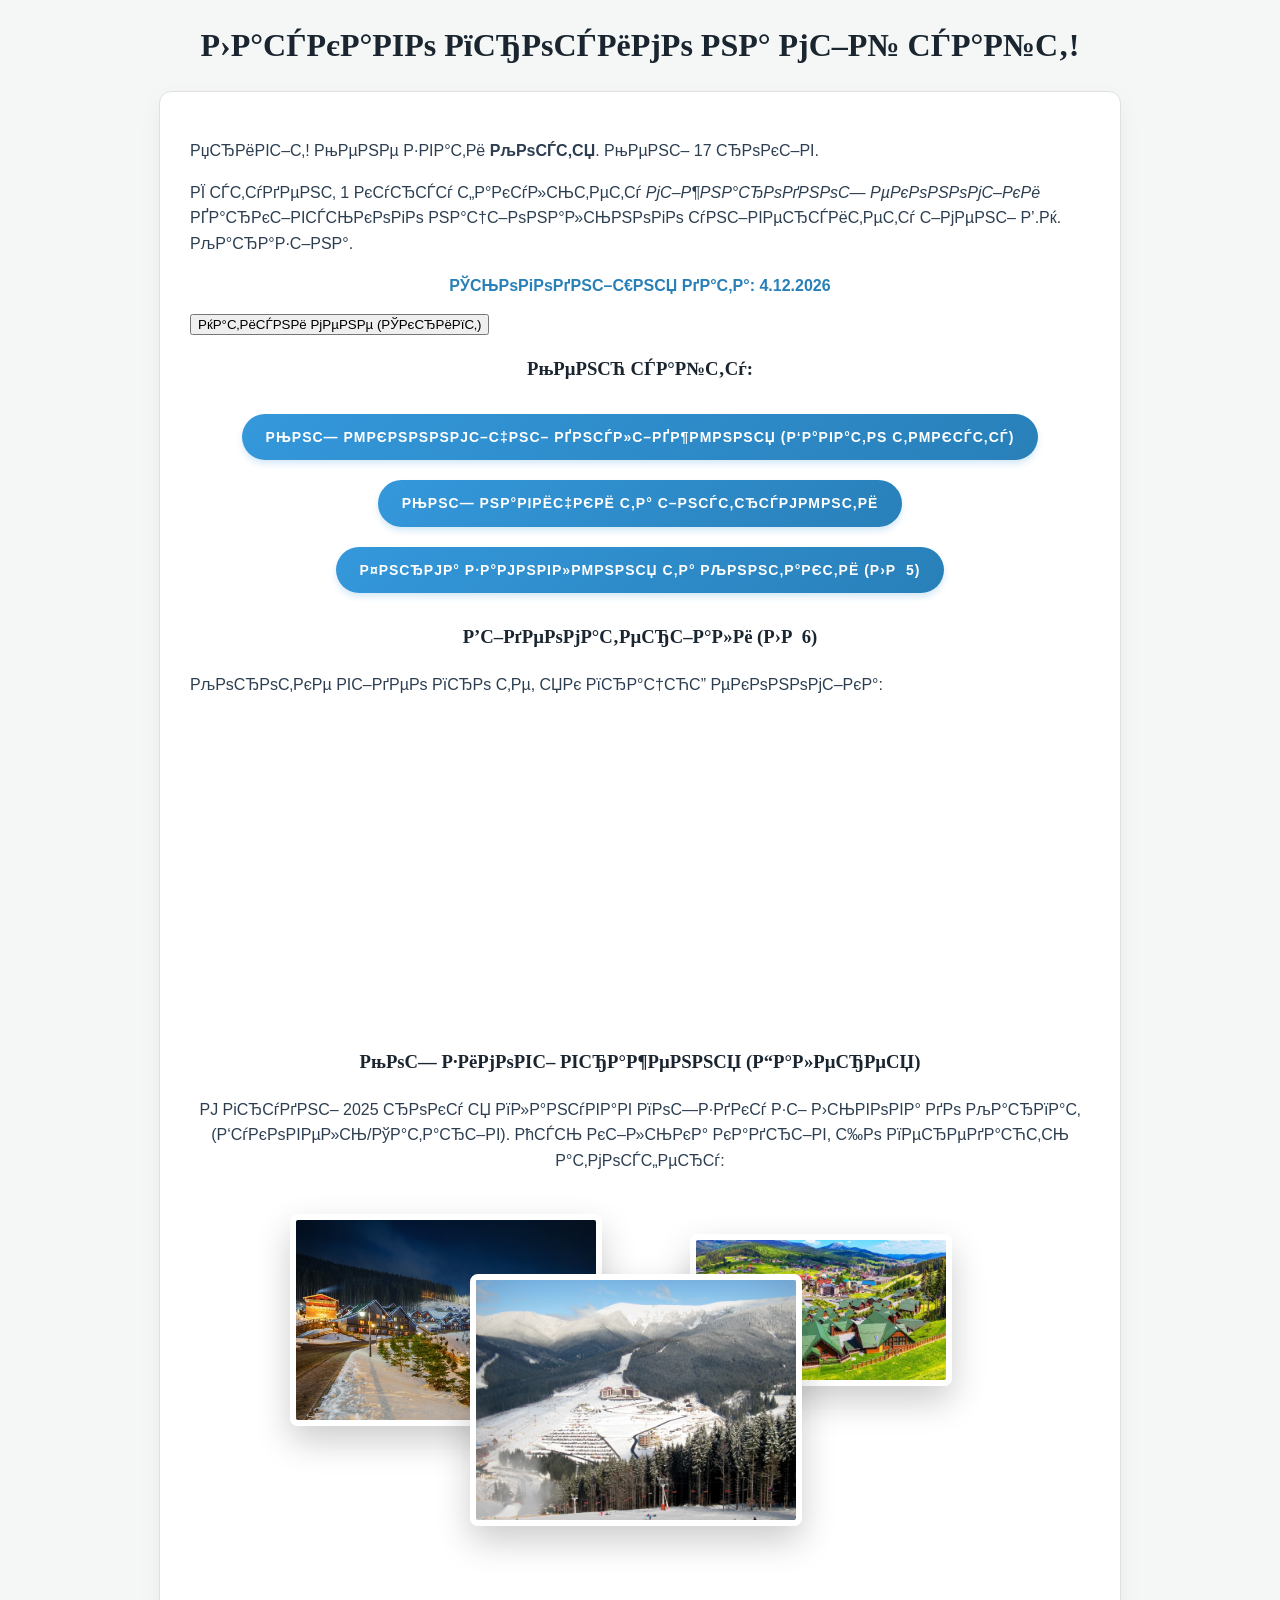
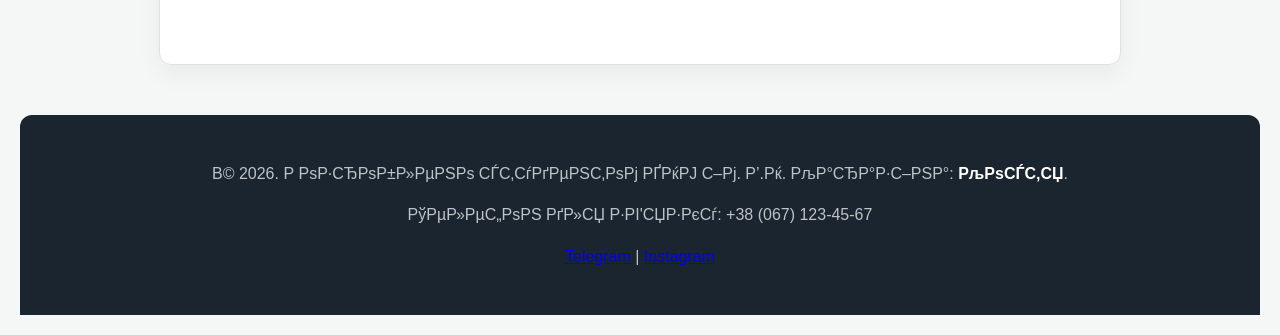
<file: index.html>
<!DOCTYPE HTML PUBLIC "-//W3C//DTD HTML 4.01 Transitional//EN">
<html>
<head>
    <meta charset="windows-1251">
    <title>Головна сторінка</title>
    <link rel="stylesheet" href="style.css">
    
    <script type="text/javascript">
        // Функція для кнопки (alert)
        function showGreeting() {
            alert("Вітаю на моєму сайті! Бажаю успіхів у вивченні макроекономіки та програмування.");
        }
        
        // Функція для виведення поточної дати
        function showCurrentDate() {
            var today = new Date();
            var dateString = today.getDate() + "." + (today.getMonth() + 1) + "." + today.getFullYear();
            document.getElementById("date-display").innerHTML = "Сьогоднішня дата: " + dateString;
        }
    </script>
</head>
<body onload="showCurrentDate()"> <a name="top"></a>
    
    <h1>Ласкаво просимо на мій сайт!</h1>
    
    <div class="content-block">
        <p>Привіт! Мене звати <b>Костя</b>. Мені 17 років.</p>
        <p>Я студент 1 курсу факультету <i>міжнародної економіки</i> Харківського національного університету імені В.Н. Каразіна.</p>
        
        <p id="date-display" style="text-align: center; font-weight: bold; color: #2980B9;"></p>
        <button class="js-button" onclick="showGreeting()">Натисни мене (Скрипт)</button>

        <h3>Меню сайту:</h3>
        <ul>
            <li><a href="economist.html">Мої економічні дослідження (Багато тексту)</a></li>
            <li><a href="skills.html">Мої навички та інструменти</a></li>
            <li><a href="contact.html">Форма замовлення та Контакти (ЛР 5)</a></li>
        </ul>

        <h3>Відеоматеріали (ЛР 6)</h3>
<div class="video-container">
    <p>Коротке відео про те, як працює економіка:</p>
    <iframe width="560" height="315" src="https://www.youtube.com/embed/5ysphUGgJ6E" title="YouTube video player" frameborder="0" allow="accelerometer; autoplay; clipboard-write; encrypted-media; gyroscope; picture-in-picture" allowfullscreen></iframe>
</div>
        <h3>Мої зимові враження (Галерея)</h3>
        <p style="text-align: center;">У грудні 2025 року я планував поїздку зі Львова до Карпат (Буковель/Татарів). Ось кілька кадрів, що передають атмосферу:</p>
        <div class="gallery">
            <img id="img1" src="images/bukovel1.jpg" alt="Карпати 1">
            <img id="img2" src="images/bukovel2.jpg" alt="Сноубординг">
            <img id="img3" src="images/bukovel3.jpg" alt="Татарів">
        </div>
    </div>

    <div class="site-footer">
        <p>© 2026. Розроблено студентом ХНУ ім. В.Н. Каразіна: <b>Костя</b>.</p>
        <p>Телефон для зв'язку: +38 (067) 123-45-67</p>
        <p>
            <a href="https://t.me/telegram" target="_blank">Telegram</a> | 
            <a href="https://instagram.com" target="_blank">Instagram</a>
        </p>
    </div>
</body>
</html>
</file>
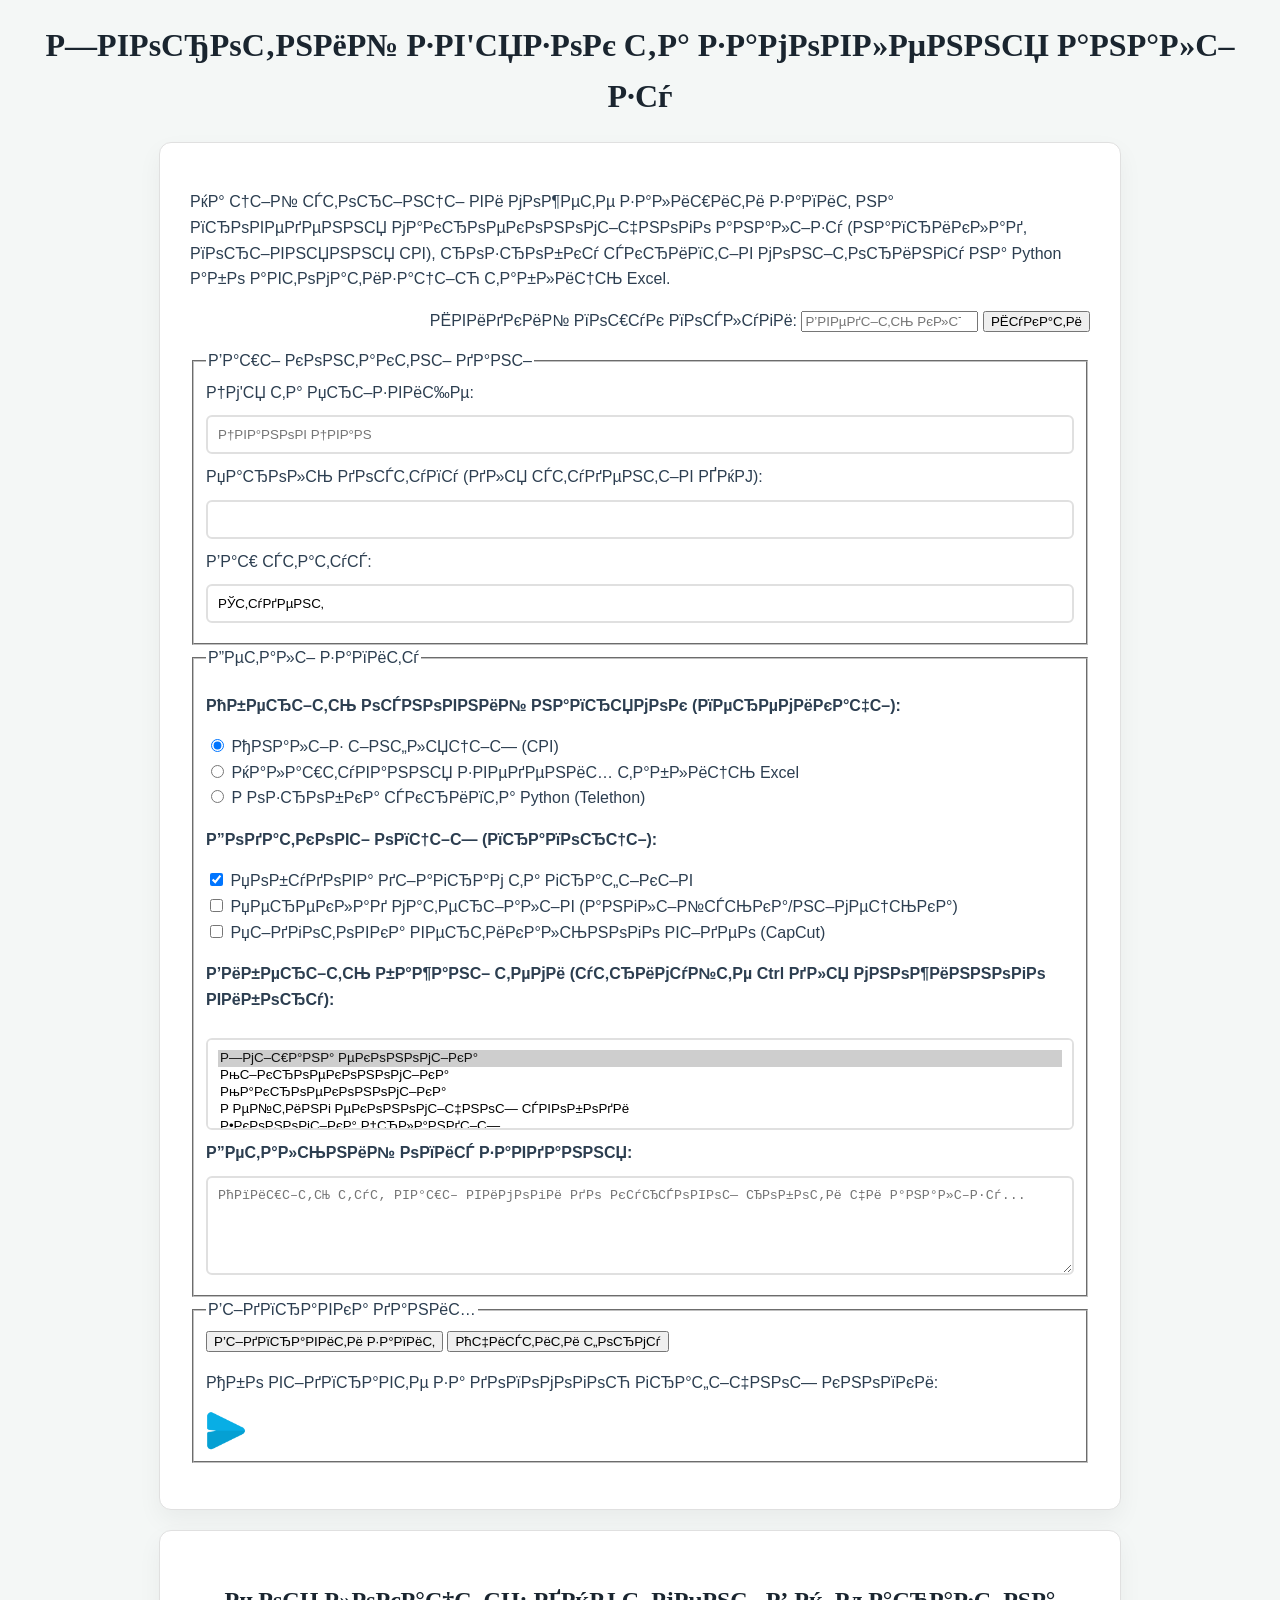
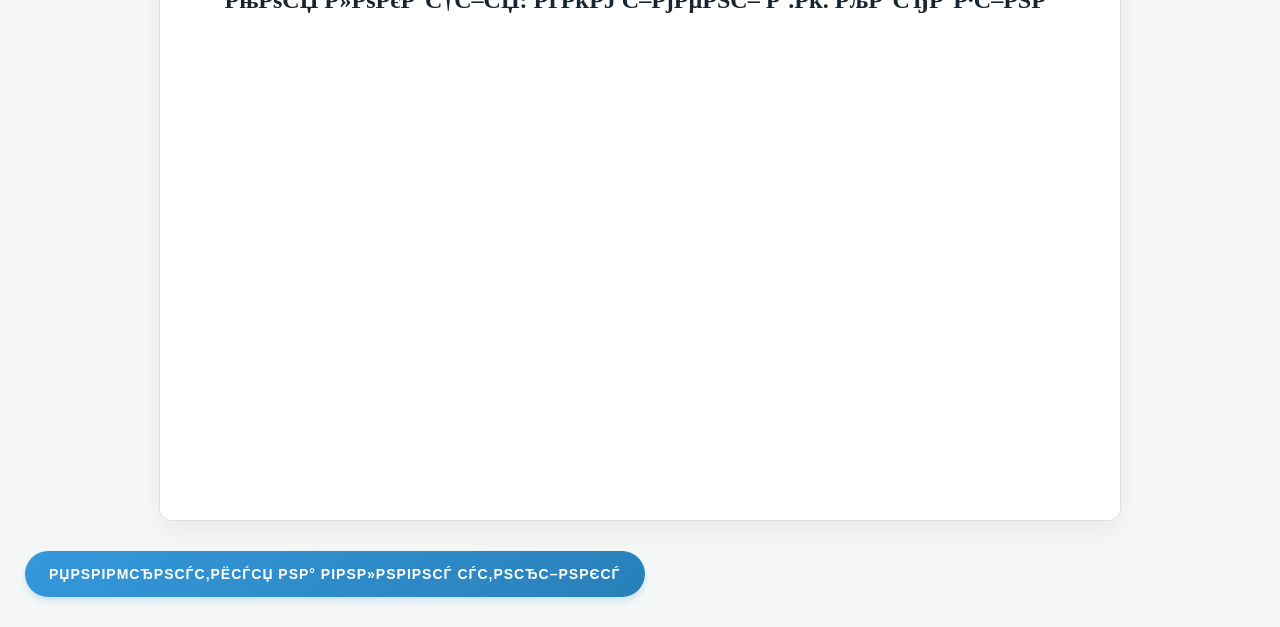
<file: contact.html>
<!DOCTYPE HTML PUBLIC "-//W3C//DTD HTML 4.01 Transitional//EN">
<html>
<head>
    <meta charset="windows-1251">
    <title>Замовлення послуг та Контакти</title>
    <link rel="stylesheet" href="style.css">
</head>
<body>
    <a name="top"></a>
    
    <h1>Зворотний зв'язок та замовлення аналізу</h1>
    
    <div class="content-block">
        <p>На цій сторінці ви можете залишити запит на проведення макроекономічного аналізу (наприклад, порівняння CPI), розробку скриптів моніторингу на Python або автоматизацію таблиць Excel.</p>
        
        <form action="mailto:your_email@example.com" method="post" name="orderForm">
            
            <div style="text-align: right; margin-bottom: 15px;">
                <label>Швидкий пошук послуги: <input type="search" name="q" placeholder="Введіть ключове слово..."></label>
                <input type="button" value="Шукати">
            </div>

            <fieldset>
                <legend>Ваші контактні дані</legend>
                
                <label for="userName">Ім'я та Прізвище:</label>
                <input type="text" name="userName" id="userName" size="30" maxlength="50" placeholder="Іванов Іван">
                
                <label for="userCode">Пароль доступу (для студентів ХНУ):</label>
                <input type="password" name="userCode" id="userCode" size="20">
                
                <label>Ваш статус:
                    <input type="text" name="status" value="Студент" readonly>
                </label>
            </fieldset>

            <fieldset>
                <legend>Деталі запиту</legend>
                
                <p><b>Оберіть основний напрямок (перемикачі):</b></p>
                <label><input type="radio" name="serviceType" value="cpi" checked> Аналіз інфляції (CPI)</label><br>
                <label><input type="radio" name="serviceType" value="excel"> Налаштування зведених таблиць Excel</label><br>
                <label><input type="radio" name="serviceType" value="python"> Розробка скрипта Python (Telethon)</label><br>

                <p><b>Додаткові опції (прапорці):</b></p>
                <label><input type="checkbox" name="extra1" value="charts" checked> Побудова діаграм та графіків</label><br>
                <label><input type="checkbox" name="extra2" value="translate"> Переклад матеріалів (англійська/німецька)</label><br>
                <label><input type="checkbox" name="extra3" value="video"> Підготовка вертикального відео (CapCut)</label><br>

                <p><b>Виберіть бажані теми (утримуйте Ctrl для множинного вибору):</b></p>
                <select name="topics" size="4" multiple>
                    <option value="mixed_economy" selected>Змішана економіка</option>
                    <option value="micro">Мікроекономіка</option>
                    <option value="macro">Макроекономіка</option>
                    <option value="freedom_index">Рейтинг економічної свободи</option>
                    <option value="ireland">Економіка Ірландії</option>
                </select>

                <label for="taskDesc"><b>Детальний опис завдання:</b></label><br>
                <textarea name="taskDesc" id="taskDesc" cols="50" rows="5" placeholder="Опишіть тут ваші вимоги до курсової роботи чи аналізу..."></textarea>
            </fieldset>

            <fieldset>
                <legend>Відправка даних</legend>
                <input type="submit" value="Відправити запит">
                <input type="reset" value="Очистити форму">
                
                <p>Або відправте за допомогою графічної кнопки:</p>
                <input type="image" src="images/send.png" alt="Відправити" width="40" height="40">
            </fieldset>
        </form>
    </div>

    <div class="content-block">
        <h2 style="text-align: center;">Моя локація: ХНУ імені В.Н. Каразіна</h2>
        <div class="informer-container">
            <iframe src="https://www.google.com/maps/embed?pb=!1m18!1m12!1m3!1d2564.5516934898745!2d36.2255013157152!3d50.00096197941549!2m3!1f0!2f0!3f0!3m2!1i1024!2i768!4f13.1!3m3!1m2!1s0x4127a0c8bb256d0d%3A0xc3fec2eab7e7bc38!2sV.%20N.%20Karazin%20Kharkiv%20National%20University!5e0!3m2!1sen!2sua!4v1683908214815!5m2!1sen!2sua" width="600" height="450" style="border:0; max-width: 100%;" allowfullscreen="" loading="lazy" referrerpolicy="no-referrer-when-downgrade"></iframe>
        </div>
    </div>
    
    <a href="index.html" class="nav-link">Повернутися на головну сторінку</a>
</body>
</html>
</file>
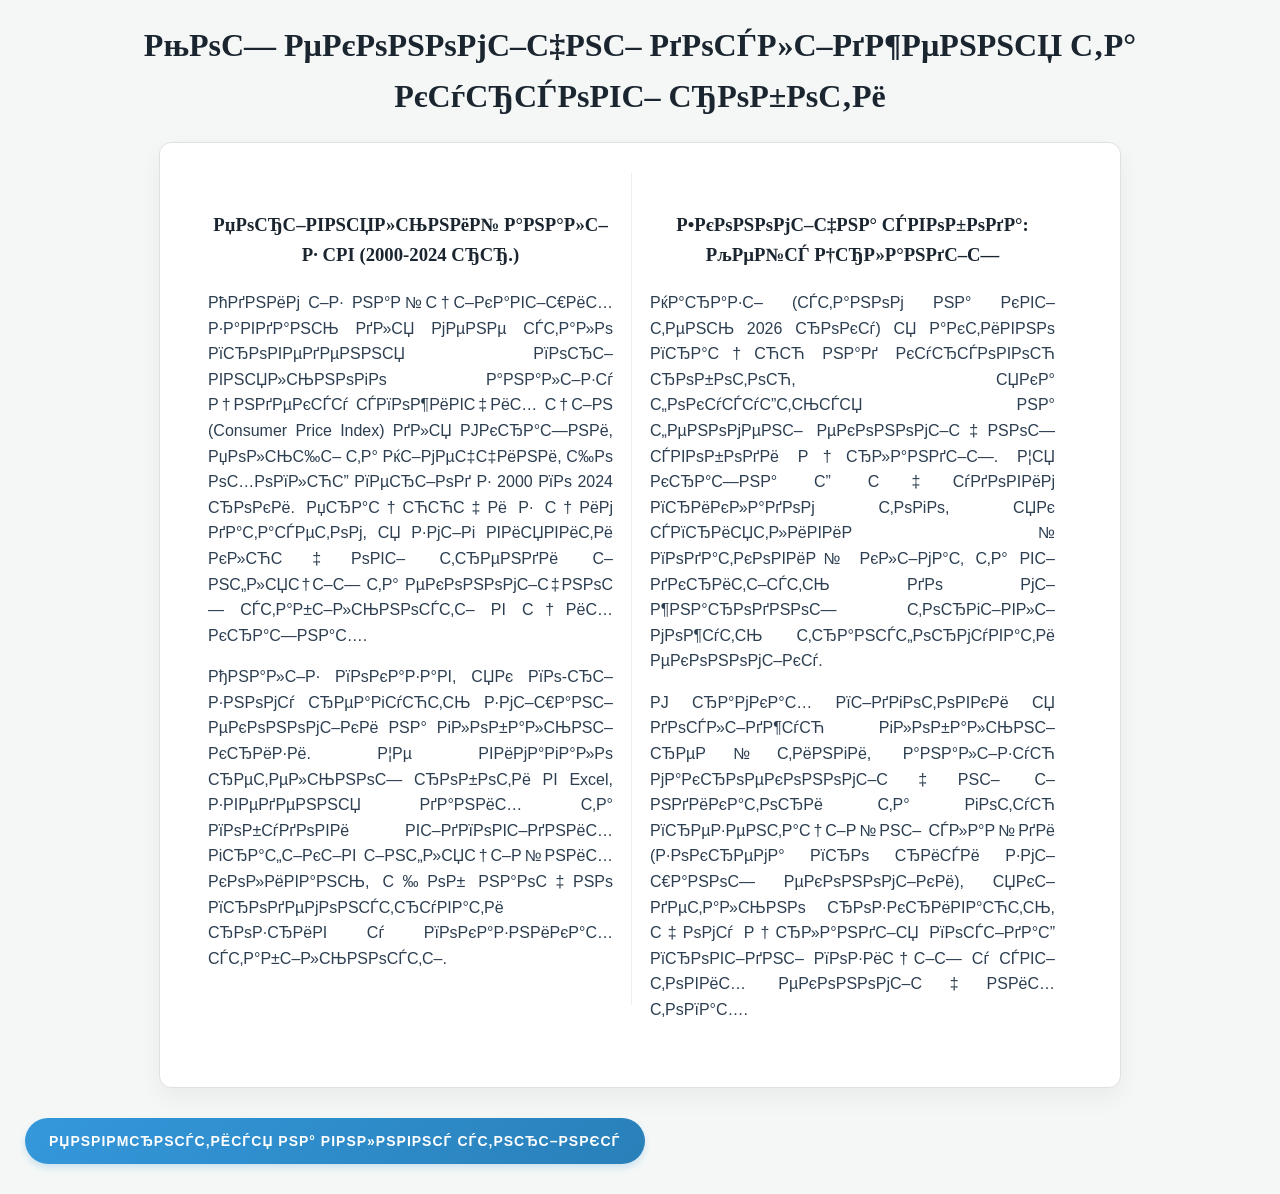
<file: economist.html>
<!DOCTYPE HTML PUBLIC "-//W3C//DTD HTML 4.01 Transitional//EN">
<html>
<head>
    <meta charset="windows-1251">
    <title>Економічні дослідження</title>
    <link rel="stylesheet" href="style.css">
</head>
<body>
    <a name="top"></a>
    
    <h1>Мої економічні дослідження та курсові роботи</h1>
    
    <div class="content-block">
        <div class="col-left">
            <h3>Порівняльний аналіз CPI (2000-2024 рр.)</h3>
            <p>Одним із найцікавіших завдань для мене стало проведення порівняльного аналізу Індексу споживчих цін (Consumer Price Index) для України, Польщі та Німеччини, що охоплює період з 2000 по 2024 роки. Працюючи з цим датасетом, я зміг виявити ключові тренди інфляції та економічної стабільності в цих країнах.</p>
            <p>Аналіз показав, як по-різному реагують змішані економіки на глобальні кризи. Це вимагало ретельної роботи в Excel, зведення даних та побудови відповідних графіків інфляційних коливань, щоб наочно продемонструвати розрив у показниках стабільності.</p>
        </div>
        
        <div class="col-right">
            <h3>Економічна свобода: Кейс Ірландії</h3>
            <p>Наразі (станом на квітень 2026 року) я активно працюю над курсовою роботою, яка фокусується на феномені економічної свободи Ірландії. Ця країна є чудовим прикладом того, як сприятливий податковий клімат та відкритість до міжнародної торгівлі можуть трансформувати економіку.</p>
            <p>У рамках підготовки я досліджую глобальні рейтинги, аналізую макроекономічні індикатори та готую презентаційні слайди (зокрема про риси змішаної економіки), які детально розкривають, чому Ірландія посідає провідні позиції у світових економічних топах.</p>
        </div>
        
        <div class="clear"></div>
    </div>
    
    <a href="index.html" class="nav-link">Повернутися на головну сторінку</a>
</body>
</html>
</file>
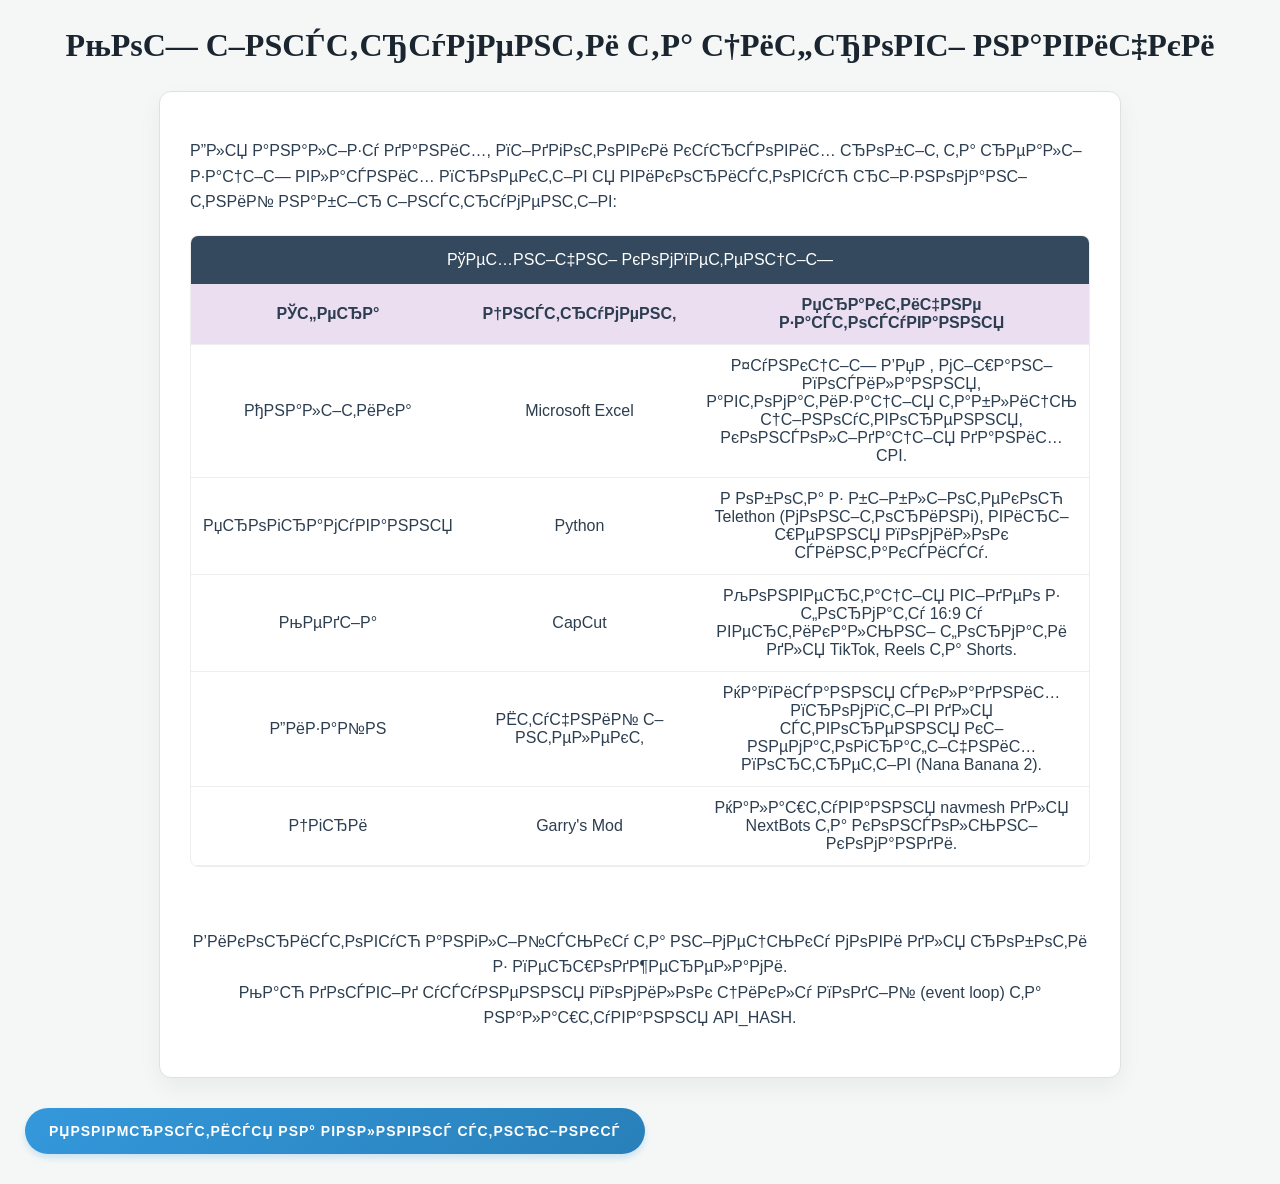
<file: skills.html>
<!DOCTYPE HTML PUBLIC "-//W3C//DTD HTML 4.01 Transitional//EN">
<html>
<head>
    <meta charset="windows-1251">
    <title>Мої навички</title>
    <link rel="stylesheet" href="style.css">
</head>
<body>
    <a name="top"></a>
    
    <h1>Мої інструменти та цифрові навички</h1>
    
    <div class="content-block">
        <p>Для аналізу даних, підготовки курсових робіт та реалізації власних проектів я використовую різноманітний набір інструментів:</p>
        
        <table>
            <tr>
                <th colspan="3">Технічні компетенції</th>
            </tr>
            <tr style="background-color: #EBDEF0;">
                <td><b>Сфера</b></td>
                <td><b>Інструмент</b></td>
                <td><b>Практичне застосування</b></td>
            </tr>
            <tr>
                <td>Аналітика</td>
                <td>Microsoft Excel</td>
                <td>Функції ВПР, мішані посилання, автоматизація таблиць ціноутворення, консолідація даних CPI.</td>
            </tr>
            <tr>
                <td>Програмування</td>
                <td>Python</td>
                <td>Робота з бібліотекою Telethon (моніторинг), вирішення помилок синтаксису.</td>
            </tr>
            <tr>
                <td>Медіа</td>
                <td>CapCut</td>
                <td>Конвертація відео з формату 16:9 у вертикальні формати для TikTok, Reels та Shorts.</td>
            </tr>
            <tr>
                <td>Дизайн</td>
                <td>Штучний інтелект</td>
                <td>Написання складних промптів для створення кінематографічних портретів (Nana Banana 2).</td>
            </tr>
            <tr>
                <td>Ігри</td>
                <td>Garry's Mod</td>
                <td>Налаштування navmesh для NextBots та консольні команди.</td>
            </tr>
        </table>
        
        <br>
        <ul>
            <li>Використовую англійську та німецьку мови для роботи з першоджерелами.</li>
            <li>Маю досвід усунення помилок циклу подій (event loop) та налаштування API_HASH.</li>
        </ul>
    </div>
    
    <a href="index.html" class="nav-link">Повернутися на головну сторінку</a>
</body>
</html>
</file>
<file: style.css>
/* --- ОСНОВНИЙ ФОН ТА ШРИФТ --- */
body {
    background-color: #f4f7f6;
    font-family: 'Segoe UI', Tahoma, Geneva, Verdana, sans-serif;
    color: #2c3e50;
    margin: 0;
    padding: 20px;
    line-height: 1.6;
}

h1, h2, h3 {
    font-family: 'Georgia', serif;
    color: #1a252f;
    text-align: center;
    margin-bottom: 20px;
}

/* --- КОНТЕЙНЕР-БЛОК --- */
.content-block {
    background: #ffffff;
    border-radius: 12px;
    padding: 30px;
    max-width: 900px;
    margin: 20px auto;
    box-shadow: 0 10px 25px rgba(0,0,0,0.05);
    border: 1px solid #e0e0e0;
    animation: fadeIn 0.6s ease-in-out;
}

@keyframes fadeIn {
    from { opacity: 0; transform: translateY(10px); }
    to { opacity: 1; transform: translateY(0); }
}

/* --- СТИЛІЗАЦІЯ КНОПОК НАВІГАЦІЇ (links as buttons) --- */
/* Це стосується всіх посилань, які ми використовуємо для переходів */
.nav-link, ul li a {
    display: inline-block;
    padding: 12px 24px;
    margin: 10px 5px;
    background: linear-gradient(135deg, #3498db, #2980b9);
    color: white !important;
    text-decoration: none;
    border-radius: 50px; /* Округлі кнопки */
    font-weight: 600;
    font-size: 14px;
    text-transform: uppercase;
    letter-spacing: 1px;
    transition: all 0.3s cubic-bezier(0.25, 0.8, 0.25, 1);
    box-shadow: 0 4px 6px rgba(52, 152, 219, 0.2);
    border: none;
}

.nav-link:hover, ul li a:hover {
    background: linear-gradient(135deg, #2ecc71, #27ae60); /* Зміна кольору на зелений */
    transform: translateY(-3px) scale(1.05);
    box-shadow: 0 7px 14px rgba(46, 204, 113, 0.3);
}

.nav-link:active, ul li a:active {
    transform: translateY(1px);
}

/* Прибираємо стандартні маркери списку, бо кнопки самі по собі яскраві */
ul {
    list-style: none;
    padding: 0;
    text-align: center;
}

ul li {
    display: inline-block; /* Кнопки меню в один рядок */
}

/* --- ГАЛЕРЕЯ ТА ПОШАРОВІСТЬ (ЛР 4) --- */
.gallery {
    position: relative;
    height: 380px;
    margin: 40px auto;
    width: 100%;
    max-width: 700px;
}

.gallery img {
    position: absolute;
    border: 6px solid #fff;
    border-radius: 8px;
    box-shadow: 0 15px 35px rgba(0,0,0,0.2);
    transition: all 0.4s ease;
    cursor: crosshair;
}

#img1 { z-index: 1; left: 0px; top: 0px; width: 300px; }
#img2 { z-index: 3; left: 180px; top: 60px; width: 320px; }
#img3 { z-index: 2; left: 400px; top: 20px; width: 250px; }

.gallery img:hover {
    transform: scale(1.1);
    z-index: 10 !important;
    box-shadow: 5px 5px 15px rgba(0,0,0,0.6);
}

/* --- КОЛОНКИ (ЛР 4) --- */
.col-left, .col-right {
    float: left;
    width: 45%;
    padding: 2%;
    text-align: justify;
}
.col-left { border-right: 1px solid #eee; }
.clear { clear: both; }

/* --- ТАБЛИЦІ (ЛР 2) --- */
table {
    width: 100%;
    border-collapse: separate;
    border-spacing: 0;
    border-radius: 8px;
    overflow: hidden;
    margin: 20px 0;
    border: 1px solid #eee;
}

th {
    background-color: #34495e;
    color: white;
    padding: 15px;
    font-weight: 500;
}

td {
    padding: 12px;
    border-bottom: 1px solid #eee;
    text-align: center;
}

tr:hover { background-color: #f9f9f9; }

/* --- ФОРМИ (ЛР 5) --- */
input[type="text"], input[type="password"], textarea, select {
    border: 2px solid #e0e0e0;
    border-radius: 6px;
    padding: 10px;
    width: 100%;
    margin: 10px 0;
    transition: border-color 0.3s;
}

input:focus {
    border-color: #3498db;
    outline: none;
}

/* --- ПІДВАЛ (ЛР 6) --- */
.site-footer {
    background: #1a252f;
    color: #bdc3c7;
    padding: 30px;
    text-align: center;
    border-radius: 12px 12px 0 0;
    margin-top: 50px;
}

.site-footer b { color: #fff; }
</file>
